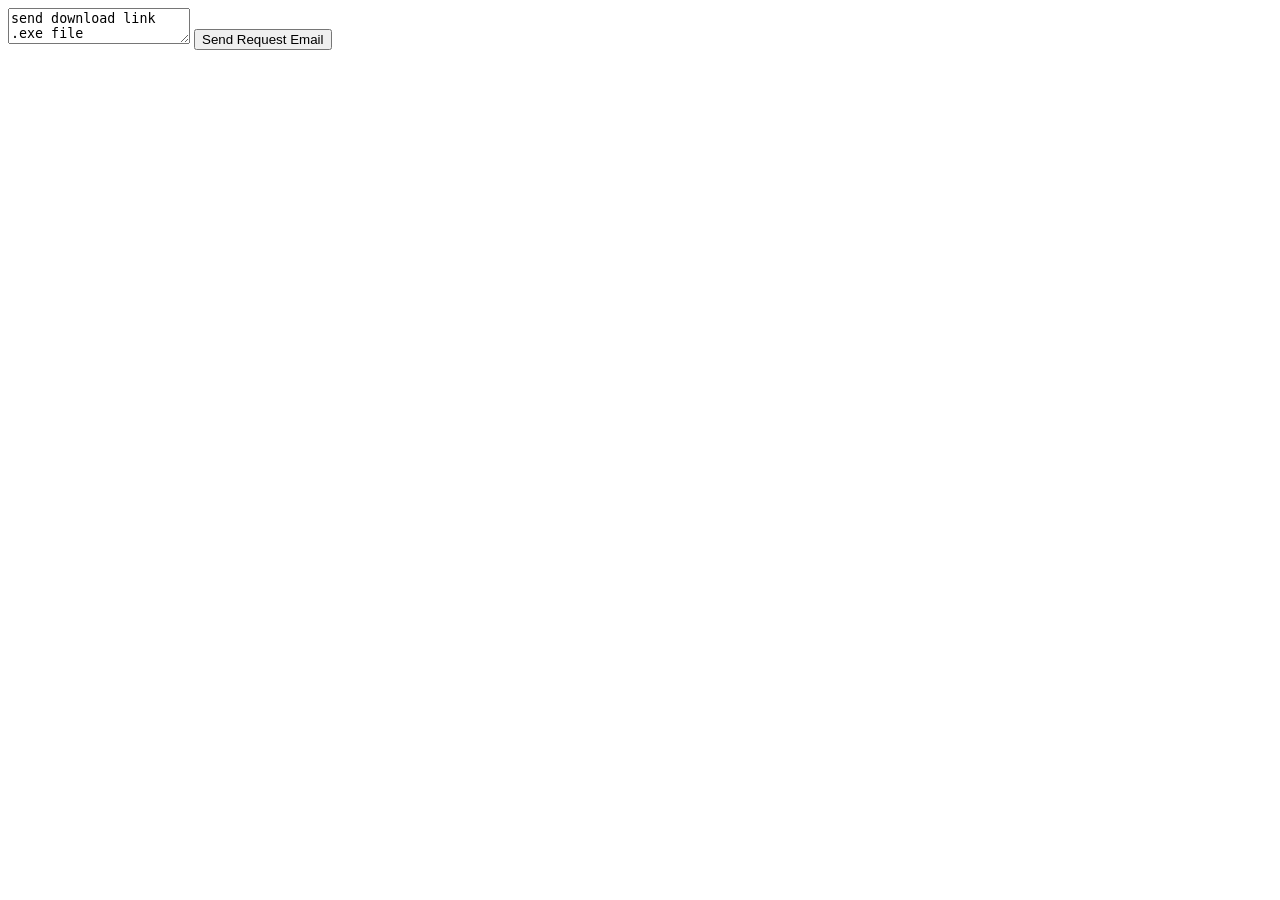
<file: email.html>
<!DOCTYPE html>
<html lang="en">
<head>
    <meta charset="UTF-8">
    <meta name="viewport" content="width=device-width, initial-scale=1.0">
    <title>Email Request</title>
</head>
<body>
    <textarea id="text">send download link .exe file</textarea>
    <input type="button" value="Send Request Email" onclick="openOutlookEmail()">

    <script type="text/javascript">
        function openOutlookEmail() {
            var body = document.getElementById('text').value;
            var subject = "Request Download Link";
            var mailto_link = 'mailto:?subject=' + encodeURIComponent(subject) + '&body=' + encodeURIComponent(body);
            window.location.href = mailto_link;
        }
    </script>
</body>
</html>
</file>
